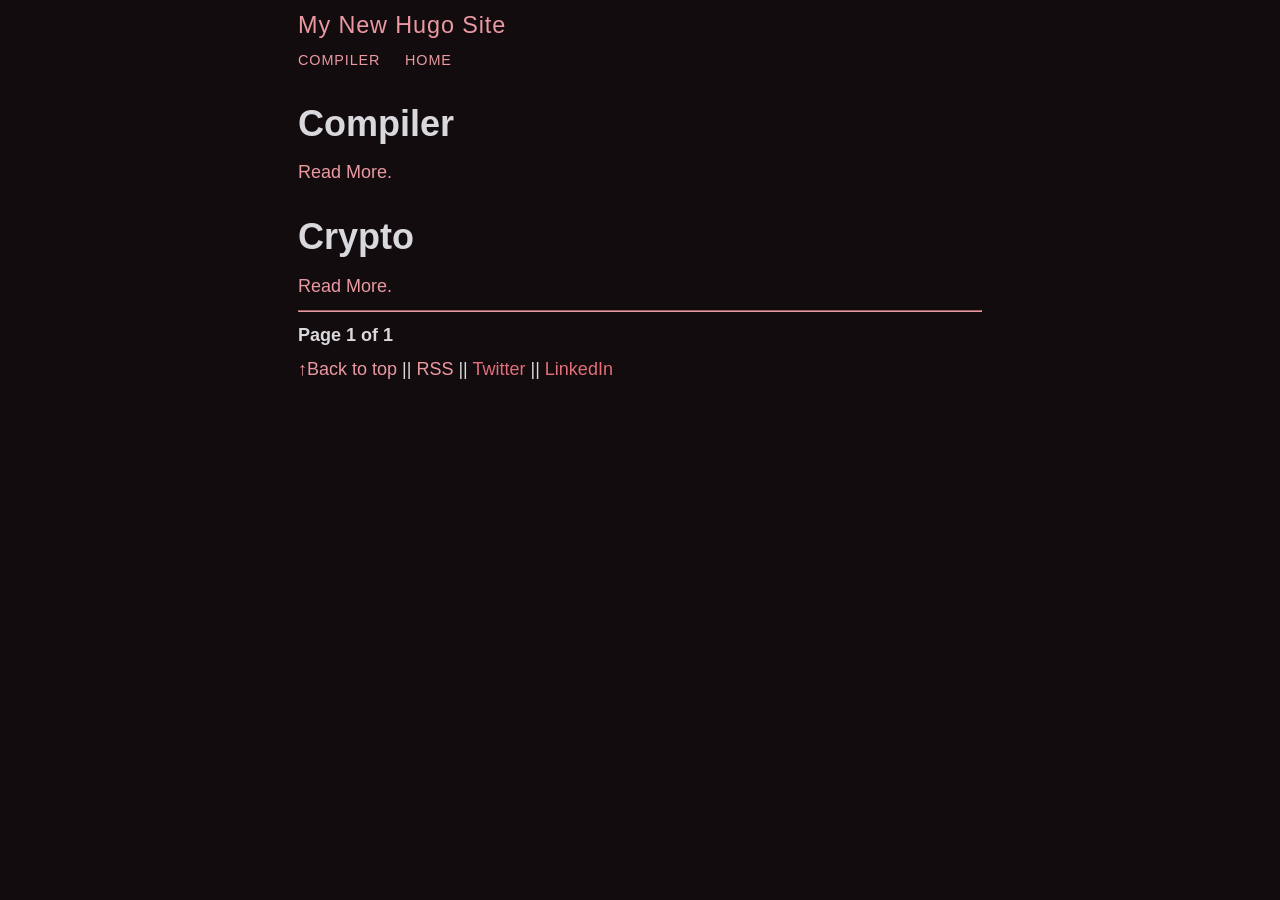
<file: index.html>
<!DOCTYPE HTML>
<html>
<head>
	<meta name="generator" content="Hugo 0.79.0" />
	<meta http-equiv="content-type" content="text/html; charset=utf-8">
	<meta name="viewport" content="width=device-width, initial-scale=1">
	<title>My New Hugo Site</title>

	<meta name="robots" content="noodp"/>
	
	
			<meta name="description" content=" by ">
	

	<link rel="canonical" href="https://notpenguin1.github.io/"/>

	<meta property="og:title" content="My New Hugo Site" />
<meta property="og:description" content="" />
<meta property="og:type" content="website" />
<meta property="og:url" content="https://notpenguin1.github.io/" />
<meta property="og:updated_time" content="2020-11-29T15:26:28+08:00" />

	<meta name="twitter:card" content="summary"/>
<meta name="twitter:title" content="My New Hugo Site"/>
<meta name="twitter:description" content=""/>

	<meta itemprop="name" content="My New Hugo Site">
<meta itemprop="description" content="">


	<link rel="alternate" type="application/rss+xml+xml" href="https://notpenguin1.github.io/index.xml" title="My New Hugo Site" />
	
	<link rel="stylesheet" href="https://notpenguin1.github.io/css/bundle.min.css">
	<link rel="stylesheet" href="/styles.css">

  
</head>

<body>
	<header>
<nav>
   <h1><a href="https://notpenguin1.github.io/">My New Hugo Site</a></h1>
   <ul>
    
        <li><a href="/compiler/">Compiler</a></li>
    
        <li><a href="/">Home</a></li>
    
   </ul>
</nav>
</header>	
	
	

	
		<h2>Compiler</h2>
		
		<a href="https://notpenguin1.github.io/posts/compiler/"> Read More.</a>
	
		<h2>Crypto</h2>
		
		<a href="https://notpenguin1.github.io/posts/ctf/crypto/"> Read More.</a>
	

	<hr>
<section id="pagination">
	
	<label>Page 1 of 1</label>
	
</section>

	<footer>
	<a href="#">&uarr;Back to top</a> || <a href="https://notpenguin1.github.io/index.xml">RSS</a> || <a href="">Twitter</a> || <a href="">LinkedIn</a><br>
	
</footer>

</body>
</html>
</file>
<file: styles.css>
.diagram {
	text-align: center;
}

.diagram figcaption {
	text-align: center;
}

.w-50 {
	width: 50%;
}

.w-75 {
	width: 75%;
}

.w-100 {
	width: 100%;
}
</file>
